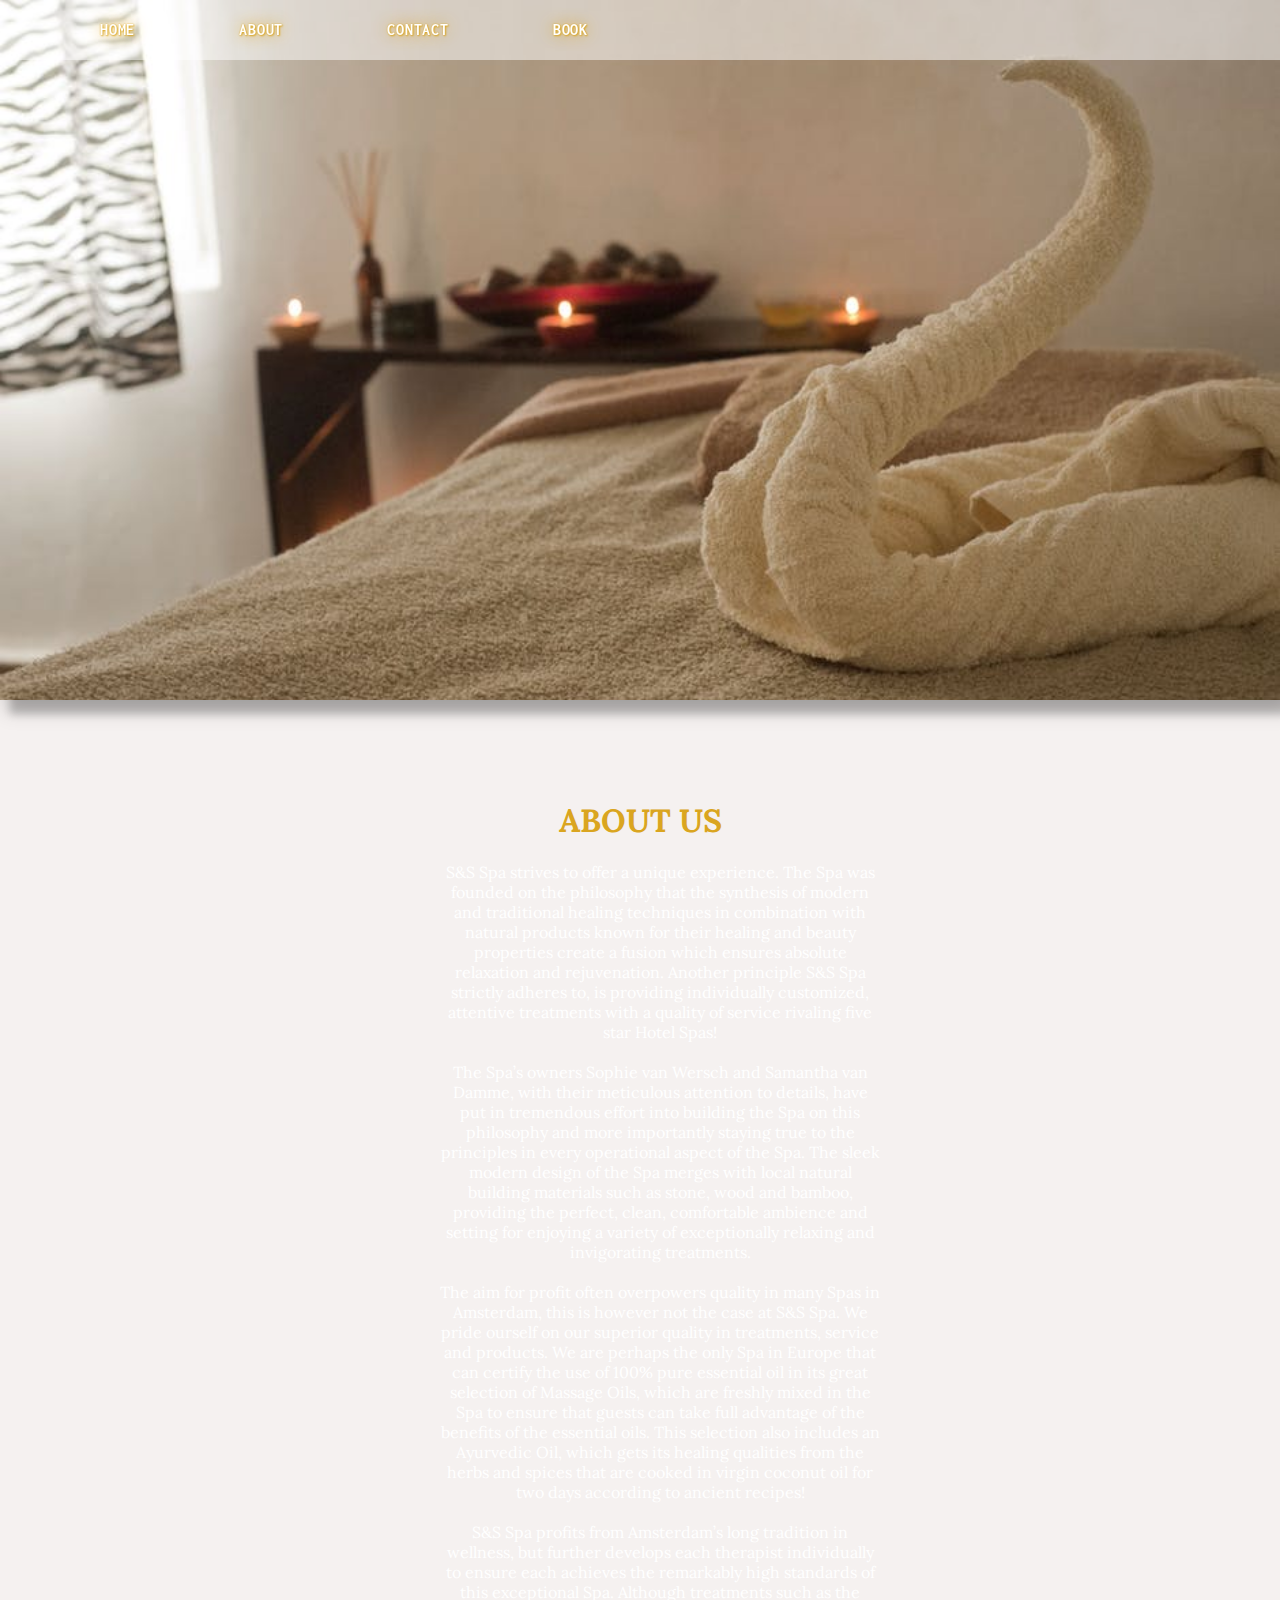
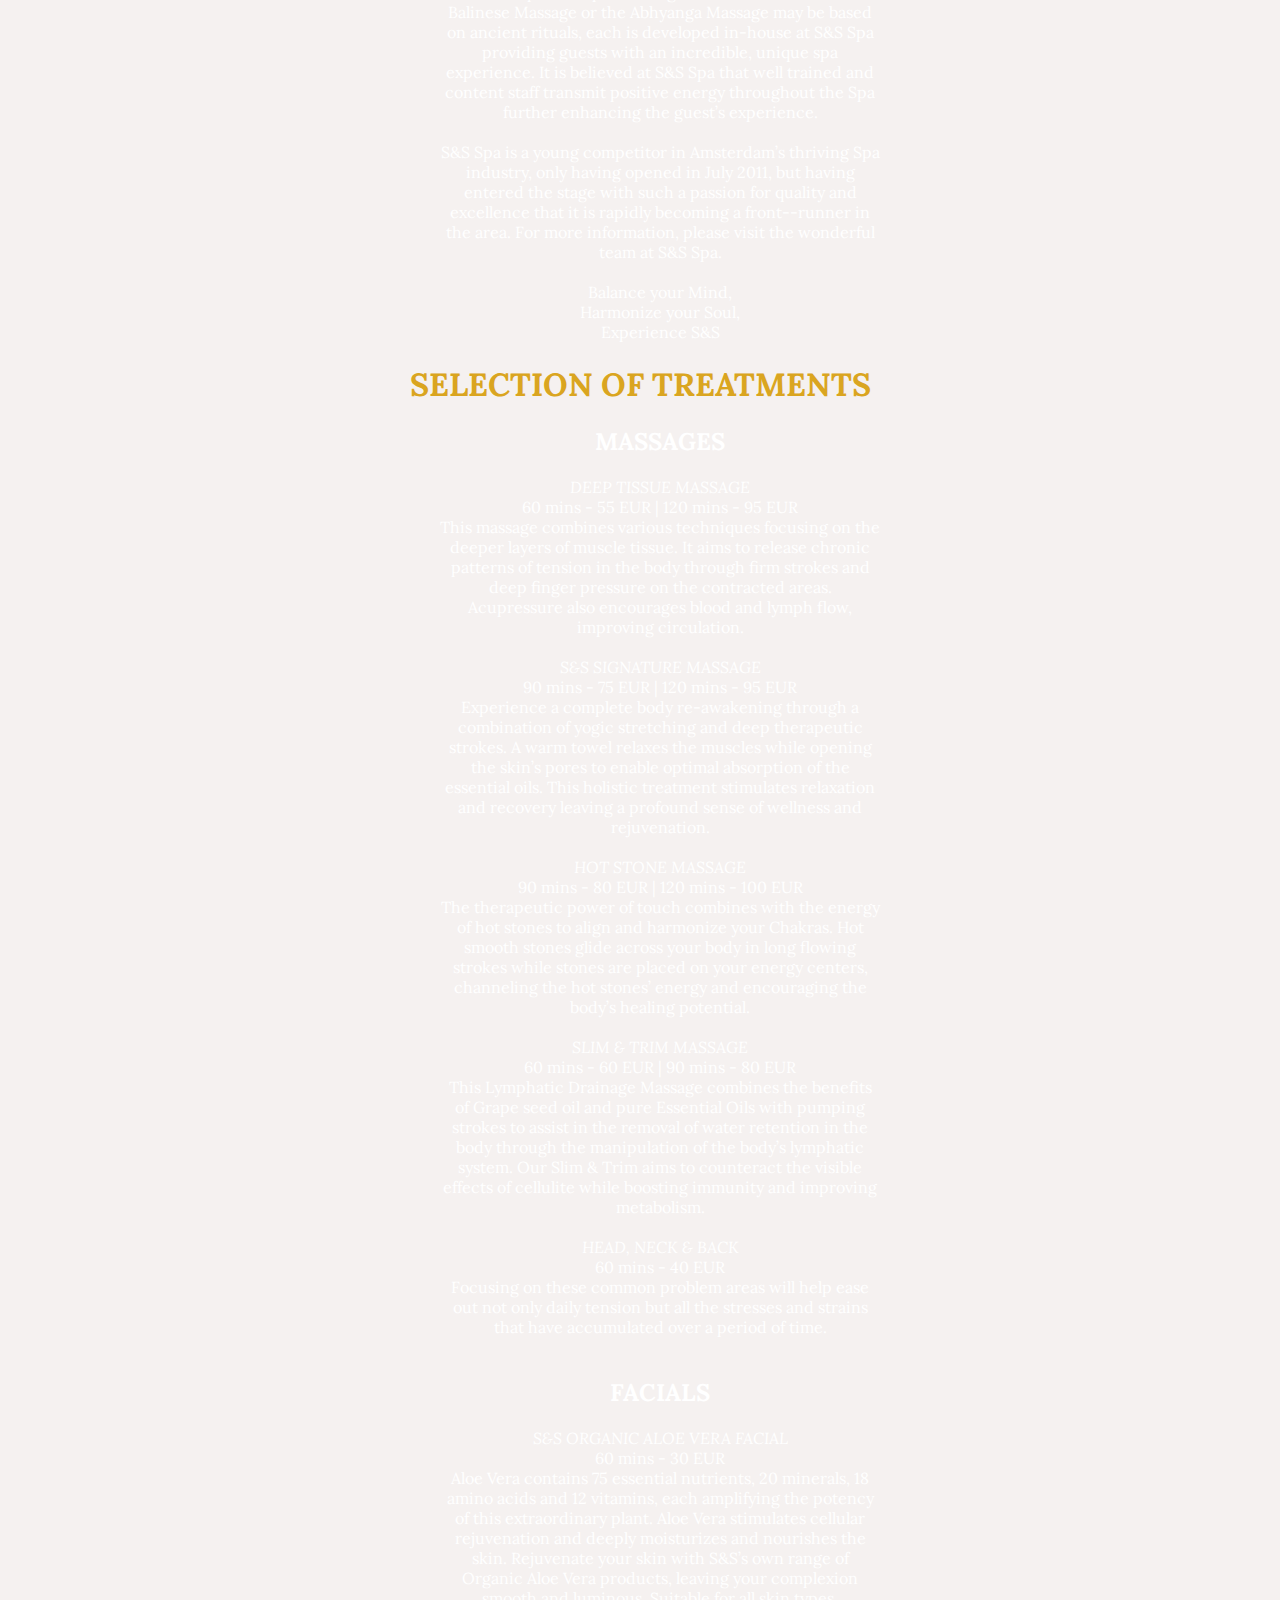
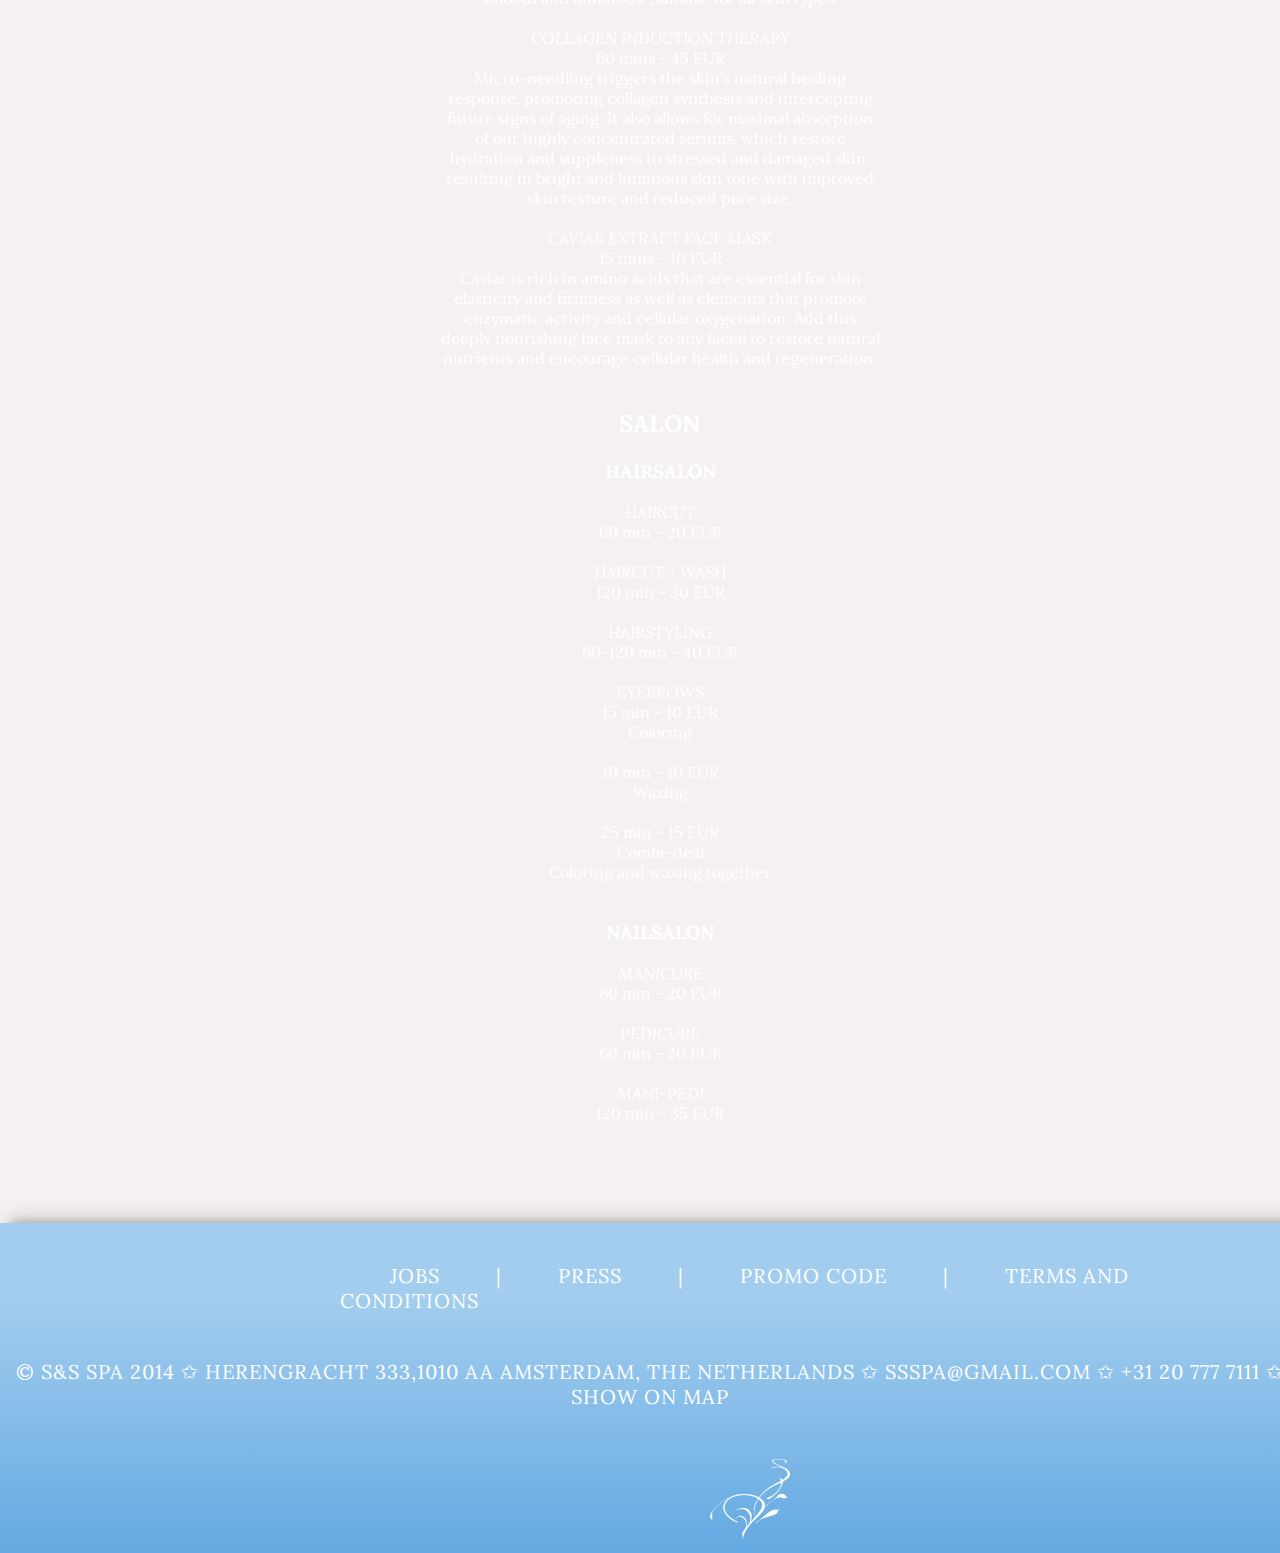
<file: public/about.html>
<!DOCTYPE html>
<html>
<head>


	<title>About Page</title>
	<link type="text/css" rel="stylesheet" href="stylepage.css"/>
		<link href="https://fonts.googleapis.com/css?family=Inconsolata" rel="stylesheet">
		<link href="https://fonts.googleapis.com/css?family=Lora" rel="stylesheet">
		
		<style>
		body{
			background-color: transparent;
		}
		</style>
</head>

<body>
<div class="header">
		<div class="navbar">
			<ul> 
				<li><a href="index.html">HOME</a></li>
				<li><a href="#">ABOUT</a></li>
				<li><a href="contact.html">CONTACT</a></li>
				<li><a href="book.html">BOOK </li>
			</ul>
		</div>
	</div>
	<div class="coverabout">
	</div>
<div class= "allinfo">
	<div class="aboutus"><div id="abouttitle"><h1 style="color: #DAA520 ">ABOUT US</h1></div>
	<ul><p>S&S Spa strives to offer a unique experience. The Spa was founded on the philosophy that the synthesis of modern and traditional healing techniques in combination with natural products known for their healing and beauty properties create a fusion which ensures absolute relaxation and rejuvenation. Another principle S&S Spa strictly adheres to, is providing individually customized, attentive treatments with a quality of service rivaling five star Hotel Spas!</br>

	</br>The Spa’s owners Sophie van Wersch and Samantha van Damme, with their meticulous attention to details, have put in tremendous effort into building the Spa on this philosophy and more importantly staying true to the principles in every operational aspect of the Spa. The sleek modern design of the Spa merges with local natural building materials such as stone, wood and bamboo, providing the perfect, clean, comfortable ambience and setting for enjoying a variety of exceptionally relaxing and invigorating treatments.</br>

	</br>The aim for profit often overpowers quality in many Spas in Amsterdam, this is however not the case at S&S Spa. We pride ourself on our superior quality in treatments, service and products. We are perhaps the only Spa in Europe that can certify the use of 100% pure essential oil in its great selection of Massage Oils, which are freshly mixed in the Spa to ensure that guests can take full advantage of the benefits of the essential oils. This selection also includes an Ayurvedic Oil, which gets its healing qualities from the herbs and spices that are cooked in virgin coconut oil for two days according to ancient recipes!</br>

	</br>S&S Spa profits from Amsterdam’s long tradition in wellness, but further develops each therapist individually to ensure each achieves the remarkably high standards of this exceptional Spa. Although treatments such as the Balinese Massage or the Abhyanga Massage may be based on ancient rituals, each is developed in-­house at S&S Spa providing guests with an incredible, unique spa experience. It is believed at S&S Spa that well trained and content staff transmit positive energy throughout the Spa further enhancing the guest’s experience.</br>

	</br>S&S Spa is a young competitor in Amsterdam’s thriving Spa industry, only having opened in July 2011, but having entered the stage with such a passion for quality and excellence that it is rapidly becoming a front-­‐runner in the area. For more information, please visit the wonderful team at S&S Spa.</br>

	</br>Balance your Mind,</br>

	Harmonize your Soul,</br>

	Experience S&S</p></ul>

	</div>

<div class="treatmentslist">
<div id="title1"><h1 style="color: #DAA520 ">SELECTION OF TREATMENTS</h1></div>
<p><ul><div id="titlemassages"><h2 style="cursor: pointer"><b>MASSAGES</b></h2></div>
<div id="massageinfo"><i>DEEP TISSUE MASSAGE</i></br>

60 mins - 55 EUR | 120 mins - 95 EUR</br>
This massage combines various techniques focusing on the deeper layers of muscle tissue. It aims to release chronic patterns of tension in the body through firm strokes and deep finger pressure on the contracted areas. Acupressure also encourages blood and lymph flow, improving circulation.</br>

</br><i>S&S SIGNATURE MASSAGE</i></br>

90 mins - 75 EUR | 120 mins - 95 EUR</br>
Experience a complete body re-awakening through a combination of yogic stretching and deep therapeutic strokes. A warm towel relaxes the muscles while opening the skin’s pores to enable optimal absorption of the essential oils. This holistic treatment stimulates relaxation and recovery leaving a profound sense of wellness and rejuvenation.</br>

</br><i>HOT STONE MASSAGE</i></br>

90 mins - 80 EUR | 120 mins - 100 EUR</br>
The therapeutic power of touch combines with the energy of hot stones to align and harmonize your Chakras. Hot smooth stones glide across your body in long flowing strokes while stones are placed on your energy centers, channeling the hot stones’ energy and encouraging the body’s healing potential.</br>

</br><i>SLIM & TRIM MASSAGE</i></br>

60 mins - 60 EUR | 90 mins - 80 EUR</br>
This Lymphatic Drainage Massage combines the benefits of Grape seed oil and pure Essential Oils with pumping strokes to assist in the removal of water retention in the body through the manipulation of the body’s lymphatic system. Our Slim & Trim aims to counteract the visible effects of cellulite while boosting immunity and improving metabolism.</br>

</br><i>HEAD, NECK & BACK</i></br>

60 mins - 40 EUR</br>
Focusing on these common problem areas will help ease out not only daily tension but all the stresses and strains that have accumulated over a period of time.</br></div>

<div id="titlefacials"></br><h2 style="cursor: pointer">FACIALS</h2></div>
<div id="facialsinfo"><i>S&S ORGANIC ALOE VERA FACIAL</i></br>

60 mins - 30 EUR</br>
Aloe Vera contains 75 essential nutrients, 20 minerals, 18 amino acids and 12 vitamins, each amplifying the potency of this extraordinary plant. Aloe Vera stimulates cellular rejuvenation and deeply moisturizes and nourishes the skin.
Rejuvenate your skin with S&S’s own range of Organic Aloe Vera products, leaving your complexion smooth and luminous. Suitable for all skin types.</br>

</br><i>COLLAGEN INDUCTION THERAPY</i></br>

60 mins - 45 EUR</br>
Micro-needling triggers the skin’s natural healing response, promoting collagen synthesis and intercepting future signs of aging. It also allows for maximal absorption of our highly concentrated serums, which restore hydration and suppleness to stressed and damaged skin, resulting in bright and luminous skin tone with improved skin texture and reduced pore size.</br>

</br><i>CAVIAR EXTRACT FACE MASK</i></br>

15 mins - 10 EUR</br>
Caviar is rich in amino acids that are essential for skin elasticity and firmness as well as elements that promote enzymatic activity and cellular oxygenation. Add this deeply nourishing face mask to any facial to restore natural nutrients and encourage cellular health and regeneration.</br>
</div>




<div id="titlesalon"></br><h2 style="cursor: pointer"><b>SALON</b></h2></div>

<div id="saloninfo">
<h3>HAIRSALON</h3>
<i>HAIRCUT</i></br>
60 min - 20 EUR</br>

</br><i>HAIRCUT + WASH</i></br>
120 min - 30 EUR</br>

</br><i>HAIRSTYLING</i></br>
60-120 min - 40 EUR</br>



</br><i>EYEBROWS</i></br>
15 min - 10 EUR</br>
Coloring</br>

</br>10 min - 10 EUR</br>
Waxing</br>

</br>25 min - 15 EUR</br>
Combi-deal</br>
Coloring and waxing together</br>




</br><h3>NAILSALON</h3>
<i>MANICURE</i></br>
60 min - 20 EUR</br>

</br><i>PEDICURE</i></br>
60 min - 20 EUR</br>

</br><i>MANI-PEDI</i></br>
120 min - 35 EUR</ul>
</div>


</p></div>

<div class="footer">
	<div class="footer-content">
		<ul>
			<li id="jobs"> JOBS </li>
			<li> | </li>
			<li> PRESS </li>
			<li> | </li>
			<li> PROMO CODE </li>
			<li> | </li>
			<li> TERMS AND CONDITIONS </li>
		</ul>
		<div id="copyright">
			<p>&copy; S&S Spa 2014 ✩ Herengracht 333,1010 AA Amsterdam, The Netherlands ✩ ssspa@gmail.com ✩ +31 20 777 7111 ✩ <a href="https://www.google.nl/maps/place/John+M.+Keynesplein+12,+1066+EP+Amsterdam/data=!4m2!3m1!1s0x47c5e1858e61d4ff:0xa583b369719c707d?sa=X&ved=0ahUKEwjwqMfJidTUAhUMEVAKHbc7A8wQ8gEIIzAA"> Show on Map </a> </p> 
		</div>

		<img id="logo" src="logo.png"/>
	</div>

<script type="text/javascript" src="https://cdnjs.cloudflare.com/ajax/libs/jquery/3.2.1/jquery.js">
</script>


<script type="text/javascript">
      $(document).ready(function(){
          $('#titlemassages').click(function(){
              $('#massageinfo').slideToggle("slow", function(){});

          });    

            $('#titlefacials').click(function(){
              $('#facialsinfo').slideToggle("slow", function(){});

          });

              $('#titlesalon').click(function(){
              $('#saloninfo').slideToggle("slow", function(){});

          });

             $('#titlemassages').hover(function(){
              $(this).css("color", "#DAA520");

          });    


          $('#titlefacials').hover(function(){
              $(this).css("color", "#DAA520");

          });    

          $('#titlesalon').hover(function(){
              $(this).css("color", "#DAA520");

          });    
}); 

</script>

</body>
</html>
</file>
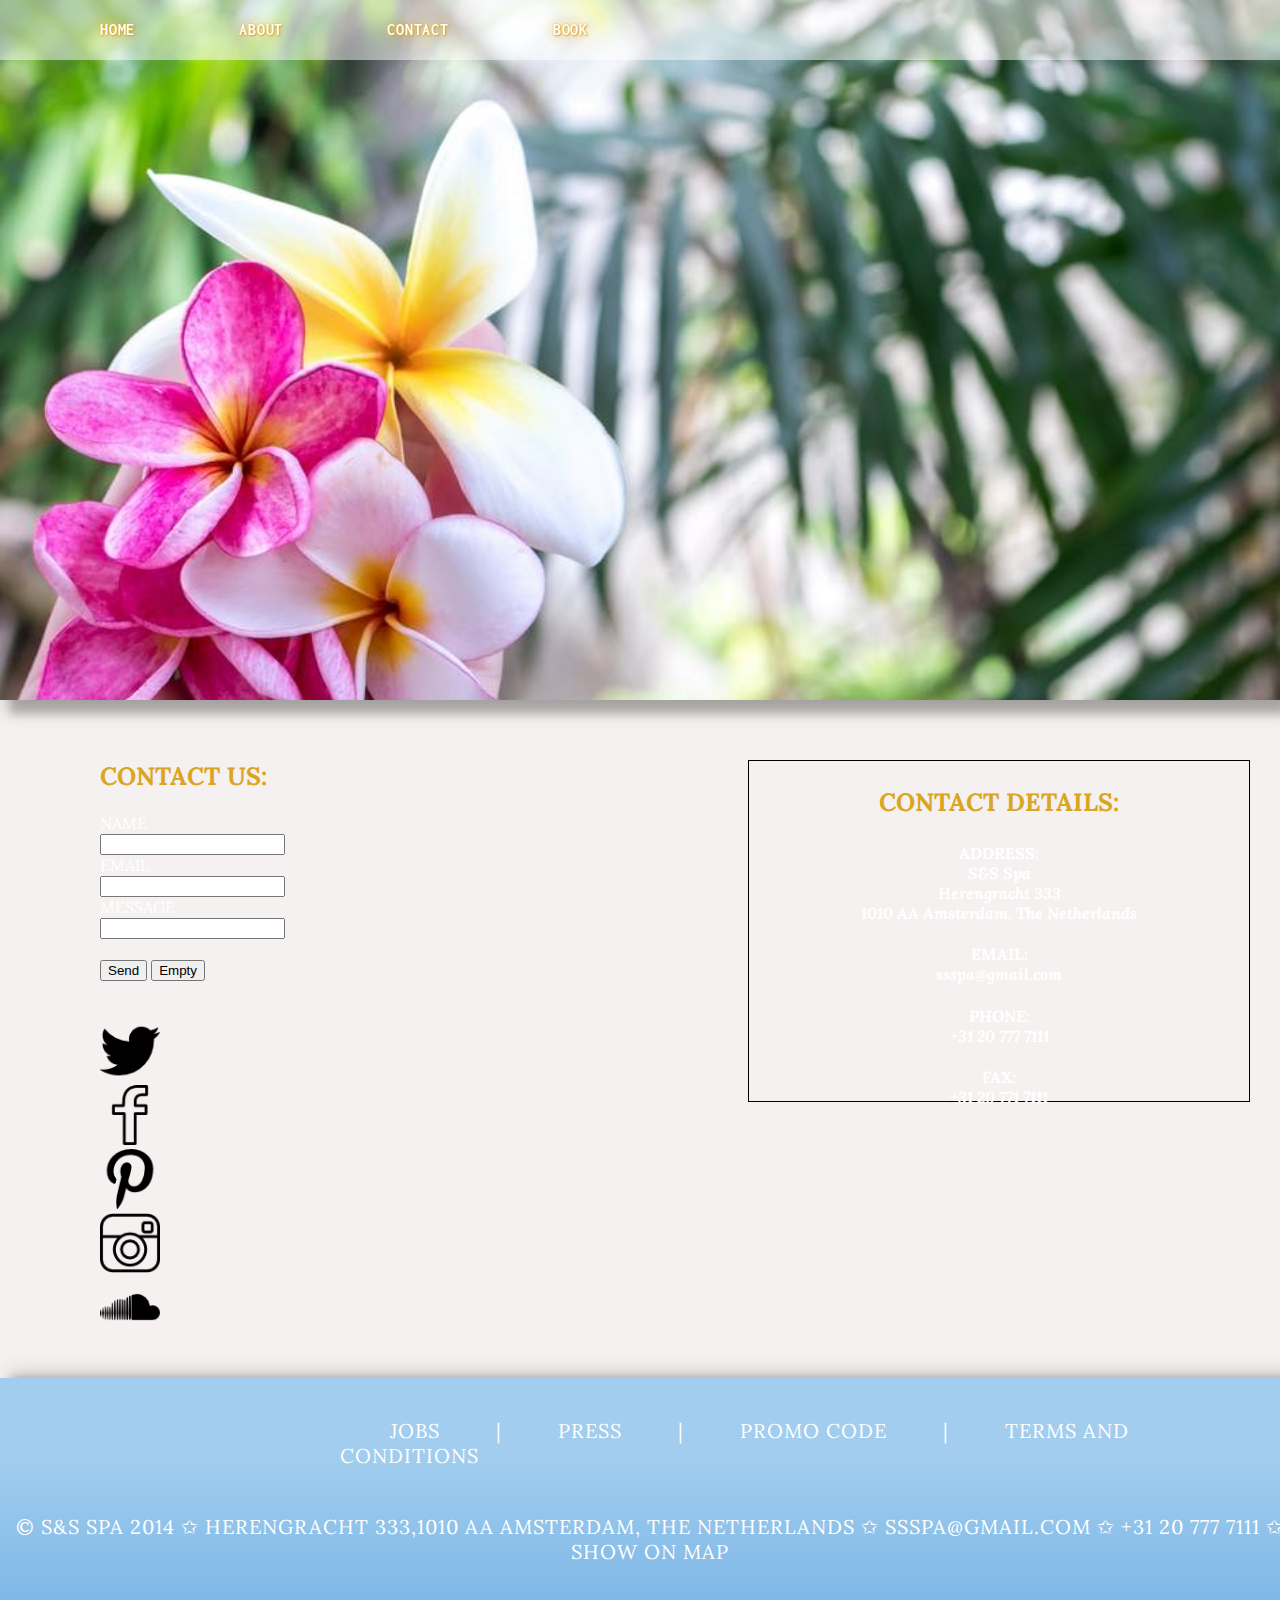
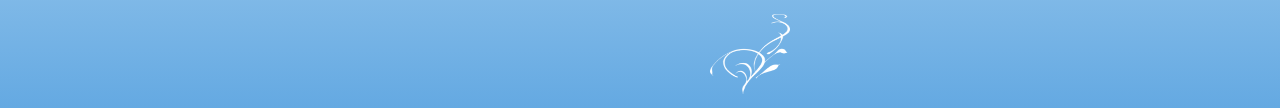
<file: public/contact.html>
<!DOCTYPE html>
<html>
<head>


	<title>Contact Page</title>
	<link type="text/css" rel="stylesheet" href="stylepage.css"/>
		<link href="https://fonts.googleapis.com/css?family=Inconsolata" rel="stylesheet">
		<link href="https://fonts.googleapis.com/css?family=Lora" rel="stylesheet">
		
		<style>
		body{
			background-color: transparent;
		}
		</style>

</head>
<body>
	<div class="header">
		<div class="navbar">
			<ul> 
				<li><a href="index.html">HOME</a></li>
				<li><a href="about.html">ABOUT</a></li>
				<li><a href="#">CONTACT</a></li>
				<li><a href="book.html">BOOK </li>
			</ul>
		</div>
	</div>


<div id="covercontact">
</div>
	

<div id="contact-section">
	<div id="contactinfo">
		<h3 style="color: #DAA520; font-size: 25px;">CONTACT DETAILS:</h3>
		<h4>ADDRESS: <br/><i id="my-addres"> 
			S&S Spa
		<br/>Herengracht 333
		<br/>1010 AA Amsterdam, The Netherlands</i></h4>
		<h4>EMAIL: <br/><i id="my-email">ssspa@gmail.com</i></h4>
		<h4>PHONE: <br/><i id="my-phone">+31 20 777 7111</i></h4>
		<h4>FAX: <br/><i id="my-fax">+31 20 771 7111 </i></h4>

	</div>	

	<div id="contact-us">
		<h2 style="color: #DAA520; font-size: 25px;" >CONTACT US:</h2>
			<form action="MAILTO:ssspa@gmail.com" method="post" enctype="text/plain">
		            NAME<br>
		        <input type="text" name="name"><br>
		            EMAIL<br>
		        <input type="text" name="mail"><br>
		            MESSAGE<br>
		        <input type="text" name="comment" ><br><br>
		        <input type="submit" value="Send">
		        <input type="reset" value="Empty"></br>
		   </form>
			  <div id="pictures">
			  </br>

			  </br><a href= "https://www.twitter.com"> <img src="logo-twitter.png" width="60px" height="60px" alt="logo-twitter"/> </a>
				</br><a href= "https://www.facebook.com"> <img src="logo-facebook.png" width="60px" height="60px" alt="logo-facebook"/> </a>
				</br><a href= "https://www.pinterest.com"> <img src="logo-pinterest.png" width="60px" height="60px" alt="logo-pinterest"/> </a>
				</br><a href= "https://www.instagram.com"> <img src="logo-instgram.png" width="60px" height="60px" alt="logo-instagram"/> </a>
				</br><a href= "https://www.soundcoud.com"> 	<img src="logo-soundcloud.png" width="60px" height="60px" alt="logo-soundcloud"/> </a>
								
	</div>
	</div>

</div>

<br>				

<div class="footer">
	<div class="footer-content">
		<ul>
			<li id="jobs"> JOBS </li>
			<li> | </li>
			<li> PRESS </li>
			<li> | </li>
			<li> PROMO CODE </li>
			<li> | </li>
			<li> TERMS AND CONDITIONS </li>
		</ul>
		<div id="copyright">
			<p>&copy; S&S Spa 2014 ✩ Herengracht 333,1010 AA Amsterdam, The Netherlands ✩ ssspa@gmail.com ✩ +31 20 777 7111 ✩ <a href="https://www.google.nl/maps/place/John+M.+Keynesplein+12,+1066+EP+Amsterdam/data=!4m2!3m1!1s0x47c5e1858e61d4ff:0xa583b369719c707d?sa=X&ved=0ahUKEwjwqMfJidTUAhUMEVAKHbc7A8wQ8gEIIzAA"> Show on Map </a> </p> 
		</div>

		<img id="logo" src="logo.png"/>
	</div>

	
</div>

</body>
</html>
</file>
<file: public/stylepage.css>
html, body {
	margin:0;
	padding:0;
	background-color: #F5F1F0;
	box-shadow: 0 1px 6px rgba(0, 0, 0, 0.12), 0 1px 4px rgba(0, 0, 0, 0.24);
}

.header {
	background-color: rgba(255, 255, 255, 0.5);
	padding: 5px 10px;
  	overflow-y: auto;
  	top:0; /* this is resp for setting where it starts from the top*/
  	left:0; /* this is resp for setting where it starts from the left*/
  	width:100%;
  	z-index:1;
  	position:fixed;
}

.navbar li {
	display:inline;
	text-align:center;
	z-index:10000;
	font-family: 'Inconsolata', monospace;
	color:white;
	padding-right:50px;
	padding-left:50px;
	text-transform: uppercase;
	font-weight:bold;
	letter-spacing: .05em;
	cursor: pointer;
  	text-shadow: 1px 1px 2px #DAA520, 0 0 1em #DAA520, 0 0 0.1em #DAA520;
  	text-decoration: none;
}

a:-webkit-any-link{
	color: white;
    cursor: pointer;
    text-decoration:none;
}

a:hover {
	color:#DAA520;
	text-shadow: 1px 1px 2px white, 0 0 1em #DAA520, 0 0 0.1em white;
}

a:linked{
	color:white;
}

#cover {
	background:url("pineapple.jpg") no-repeat center center fixed;
	background-size:cover;
	-webkit-background-size: cover;
	-o-background-size: cover;
	height:1000px;
	width:auto;
	box-shadow: 20px 4px 8px 10px rgba(0, 0, 0, 0.2), 8px 6px 20px 4px rgba(0, 0, 0, 0.19); 
}

.cover-content {
	margin: 0 auto;
	color: white;
	text-align:center;
	padding-top:150px;
	padding-left:700px;
	font-family: 'Lora', serif;
	font-size:50px;
	text-shadow: rgba(0, 0, 0, 0.498039) 0px 1px 4px;
}


.offers {
	background-color:#F5F1F0;
	height:100%;
	width:100%;
}


#treatments {
	font-family: 'Lora', serif;
	color:black;
	padding-bottom:40px;
}

#treatments h2 {
	text-transform: uppercase;
	color:#DAA520;
	font-size:40px;
	padding-top:100px;
	text-align:center;
}

.ouroptions {
	text-align:center;
}


#first {
	box-shadow: 5px 1px 6px 5px rgba(0, 0, 0, 0.12), 3px 1px 4px 3px rgba(0, 0, 0, 0.24);
}

#second {
	box-shadow: 5px 1px 6px 5px rgba(0, 0, 0, 0.12), 3px 1px 4px 3px rgba(0, 0, 0, 0.24);	
}


#third {
	box-shadow: 5px 1px 6px 5px rgba(0, 0, 0, 0.12), 3px 1px 4px 3px rgba(0, 0, 0, 0.24);	
}

#one {
	display:inline-block;
	margin: 0 auto;
	cursor: pointer;
}

#two {
	display:inline-block;
	margin: 0 auto;
	cursor: pointer;
	padding-left:20px;
}

#three {
	display:inline-block;
	margin: 0 auto;
	cursor: pointer;
	padding-left:20px;
}

#massages {
	display:none;
	list-style:none;
	text-align:center;
	font-family: 'Lora', serif;
	font-weight:bold;
}

#facials {
	display:none;
	list-style:none;
	text-align:center;
	font-family: 'Lora', serif;
	font-weight:bold;
}

#salon {
	display:none;
	list-style:none;
	text-align:center;
	font-family: 'Lora', serif;
	font-weight:bold;
}


#openinghours h2 {
	font-size:40px;
	color: #DAA520;
	text-transform:uppercase;
	margin-top:90px;
	text-align:center;
	font-family: 'Lora', serif;
}

#openinghours p {
	font-size:20px;
	text-align:justify;
	margin-top:50px;
	font-family: 'Lora', serif;
	margin:50px 250px;
}


#facilities h2 {
	font-size:40px;
	color: #DAA520;
	text-transform:uppercase;
	margin-top:90px;
	text-align:center;
	font-family: 'Lora', serif;
}

#facilities p {
	font-size:20px;
	text-align:justify;
	margin-top:50px;
	font-family: 'Lora', serif;
	margin:50px 250px;
}

#etiquette h2 {
	color: #DAA520;
	font-size:40px;
	text-transform:uppercase;
	margin-top:90px;
	text-align:center;
	font-family: 'Lora', serif;
}

#etiquette p {
	font-size:20px;
	text-align:justify;
	font-family: 'Lora', serif;
	margin-right:250px;
	margin-left:250px;
	
}

#etiquette #para {
	text-align:center;
	margin-top:10px;
}

#etiquette {
	margin-bottom:100px;
}
/*
#sound {
	display:none;
}*/

.footer {
	padding: 10px 10px;
  	width:100%;
  	font-family: 'Lora', serif;
  	background:-webkit-linear-gradient(top, #a2cdee 23%,#a2cdee 23%,#64a9e2 100%);
  	box-shadow: 15px 4px 8px 5px rgba(0, 0, 0, 0.2), 20px 6px 20px 10px rgba(0, 0, 0, 0.19);
  	bottom:0;
}

.footer-content ul{
	margin-left: 290px;
	margin-top:30px;
}

.footer-content li{
	text-decoration:none;
	list-style-type:none;
	display:inline;
	text-align:center;
	padding-right:50px;
	text-transform:uppercase;
	letter-spacing: .05em;
	font-size:20px;
	cursor: pointer;
	color:white;

}

#copyright {
	padding-top:10px;
	text-align:center;
	color:white;
	font-family: 'Lora', serif;
	font-size:20px;
	text-transform:uppercase;
	letter-spacing: .05em;
}

#logo {
	text-align:center;
	margin-left:700px;
	margin-top:30px;
	width:80px;
	height:80px;
	
}


#jobs{
	padding-left:50px;
}


/* Booking page */

#coverpage2 {
	background-size:contain;
	-webkit-background-size: contain;
	-o-background-size: contain;
	background-repeat: no-repeat;
	width:100%;
	height:700px;
	box-shadow: 20px 4px 8px 10px rgba(0, 0, 0, 0.2), 8px 6px 20px 4px rgba(0, 0, 0, 0.19); 
	background:url("bookingimage.jpeg");
}

.cover-content2 {
	
}

#form h3 {
	font-size:30px;
}

#form {
	margin-top:100px;
}

#bookingform {
	padding-left:20px;
	font-family: 'Lora', serif;
	font-size:40px;
	color: #DAA520;
}

#information {
	font-family: 'Lora', serif;
	padding-left:60px;
	padding-bottom:50px;
	font-size:25px;
}

.inline {
	display:inline-block;
}

.end {
	margin-top:205px;
}

#myImage {
	height:400px;
	width:auto;
	/*margin-left:700px;*/
	box-shadow: 5px 1px 6px 5px rgba(0, 0, 0, 0.12), 3px 1px 4px 3px rgba(0, 0, 0, 0.24);
}

/*ABOUT PAGE*/

.coverabout{
	background:url("spa2.jpeg");
	background-size:cover;
	background-repeat: no-repeat;
	-webkit-background-size: cover;
	-o-background-size: cover;
	height:700px;
	width:100%;
	box-shadow: 20px 4px 8px 10px rgba(0, 0, 0, 0.2), 8px 6px 20px 4px rgba(0, 0, 0, 0.19);
	font-family: 'Lora', serif;


}

#abouttitle{
	text-align: center;
}

#title1{
	text-align: center;
}


/*CONTACT PAGE*/

#covercontact{
	background:url("spa1.jpeg");
	background-size:cover;
	background-repeat: no-repeat;
	-webkit-background-size: cover;
	-o-background-size: cover;
	height:700px;
	width:100%;
	box-shadow: 20px 4px 8px 10px rgba(0, 0, 0, 0.2), 8px 6px 20px 4px rgba(0, 0, 0, 0.19);
	font-family: 'Lora', serif;
	
}

#contact-section{
	width: 100%;
	height: 600px;
	font-family: 'Lora', serif;
}

#contact-us{
	margin-left:100px;
	width: 500px;
	height: 500px;
	margin-top: 60px;
	font-family: 'Lora', serif;
	

}

#contactinfo {
	width: 500px;
	height: 330px;
	border: 1px solid black;
	border-style: double;
	float:right;
	text-align:center;
	padding-bottom: 10px;
	margin-right: 30px;
	font-family: 'Lora', serif;
} 

#contactinfo h2 {
	font-size:40px;
	color:;
}

#pictures {
	float:bottom;
}




.allinfo {
	font-family: 'Lora', serif;
	text-align: center;
    margin-left: 400px;
    margin-top:100px;
    margin-bottom: 100px;
    width: 30em;

}
</file>
